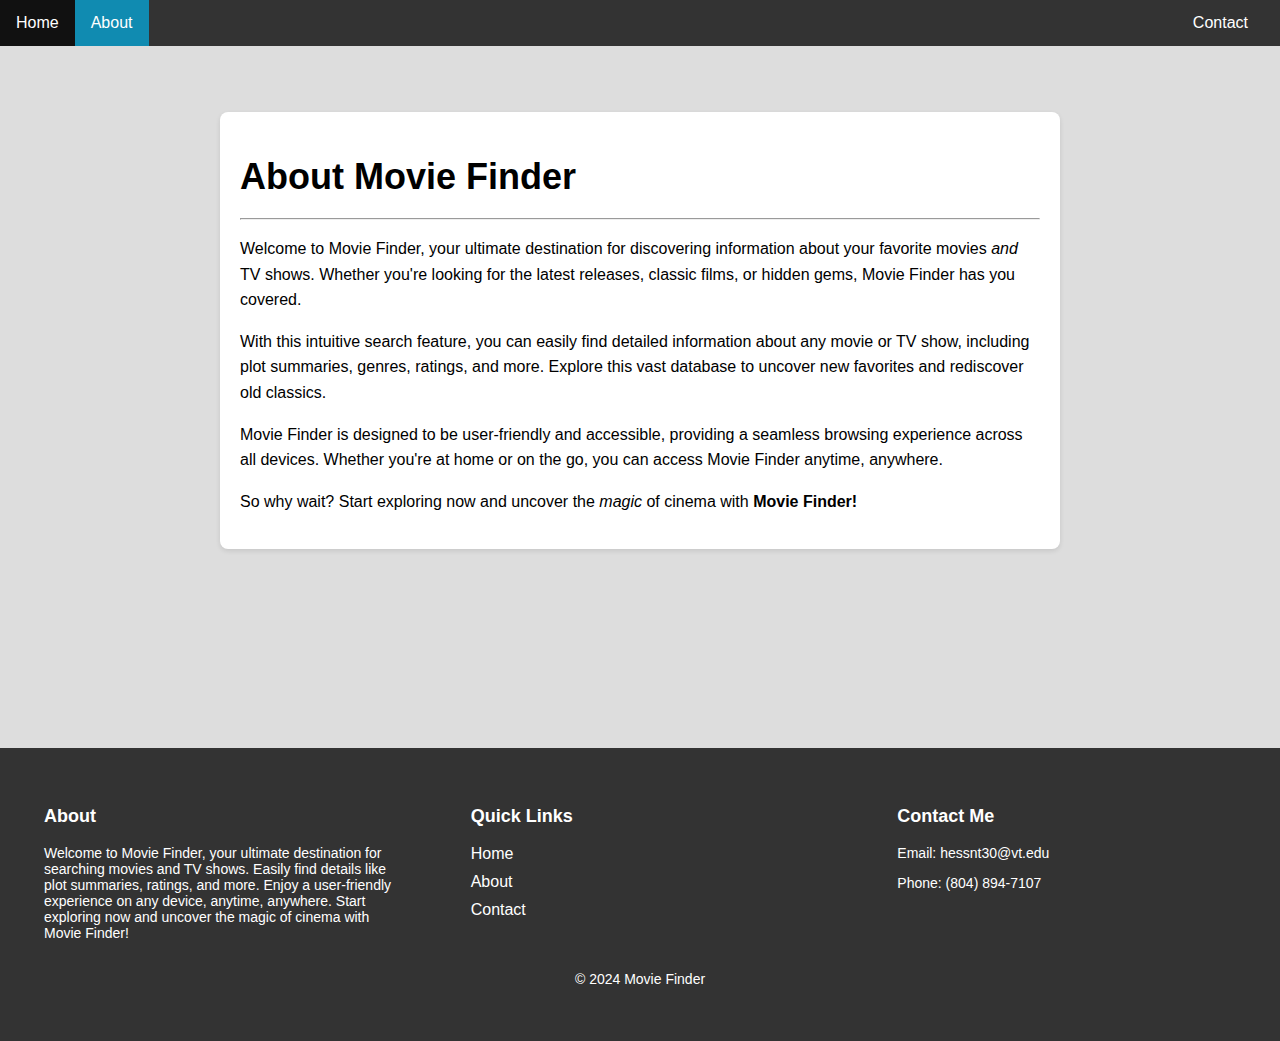
<file: src/about.html>
<!DOCTYPE html>
<html>
  <head>
    <meta charset="utf-8" />
    <meta http-equiv="X-UA-Compatible" content="IE=edge" />
    <title>About - Movie Finder</title>
    <link rel="stylesheet" href="style.css" />
  </head>
  <body>
    <div class="navbar-container">
      <ul class="navbar">
        <div class="navbar-item">
          <a href="index.html" class="navbar-link">Home</a>
        </div>
        <div class="navbar-item">
          <a href="about.html" class="active">About</a>
        </div>
        <div class="navbar-item" id="contact-navbar-item" style="float: right">
          <a href="contact.html" class="navbar-link">Contact</a>
        </div>
        </li>
      </ul>
    </div>
    <div class="container">
      <br />
      <br />
      <br />
      <div class="about-content">
        <h1>About Movie Finder</h1>
        <hr class="about-hr" />
        <p>
          Welcome to Movie Finder, your ultimate destination for discovering
          information about your favorite movies <i>and</i> TV shows. Whether
          you're looking for the latest releases, classic films, or hidden gems,
          Movie Finder has you covered.
        </p>
        <p>
          With this intuitive search feature, you can easily find detailed
          information about any movie or TV show, including plot summaries,
          genres, ratings, and more. Explore this vast database to uncover new
          favorites and rediscover old classics.
        </p>
        <p>
          Movie Finder is designed to be user-friendly and accessible, providing
          a seamless browsing experience across all devices. Whether you're at
          home or on the go, you can access Movie Finder anytime, anywhere.
        </p>
        <p>
          So why wait? Start exploring now and uncover the <i>magic</i> of
          cinema with
          <b>Movie Finder!</b>
        </p>
      </div>
    </div>
    <footer class="footer" id="footer">
      <div class="footer-inner">
        <div class="footer-column">
          <h3>About</h3>
          <p>
            Welcome to Movie Finder, your ultimate destination for searching
            movies and TV shows. Easily find details like plot summaries,
            ratings, and more. Enjoy a user-friendly experience on any device,
            anytime, anywhere. Start exploring now and uncover the magic of
            cinema with Movie Finder!
          </p>
        </div>
        <div class="footer-column">
          <h3>Quick Links</h3>
          <ul>
            <li><a href="index.html">Home</a></li>
            <li><a href="about.html">About</a></li>
            <li><a href="contact.html">Contact</a></li>
          </ul>
        </div>
        <div class="footer-column">
          <h3>Contact Me</h3>
          <p>Email: hessnt30@vt.edu</p>
          <p>Phone: (804) 894-7107</p>
        </div>
      </div>
      <div class="footer-bottom">
        <p>&copy; 2024 Movie Finder</p>
      </div>
    </footer>
    <script src="" async defer></script>
  </body>
</html>
</file>
<file: src/style.css>
body {
  background-color: rgb(221, 221, 221);
  font-family: Arial, Helvetica, sans-serif;
}

.container {
  margin-bottom: 20px;
  min-height: 80vh;
  position: relative;
}

/* Navbar */
.navbar-container {
  padding: 0;
}

.navbar {
  list-style-type: none;
  margin: 0;
  padding: 0;
  overflow: hidden;
  background-color: #333;
  position: fixed;
  top: 0;
  width: 100%;
  left: 0;
  z-index: 1000;
}

.navbar-item {
  float: left;
}

#contact-navbar-item {
  margin-right: 16px;
}

.navbar-link {
  display: block;
  color: white;
  text-align: center;
  padding: 14px 16px;
  text-decoration: none;
}

/* Change the link color to #111 (black) on hover */
.navbar-link:hover {
  background-color: #111;
}

.active {
  display: block;
  color: white;
  text-align: center;
  padding: 14px 16px;
  text-decoration: none;
  background-color: #108bb1;
}

.active:hover {
  background-color: #0e6f8d;
}

/* Search Container */
.search-container {
  display: flex;
  justify-content: center; /* Center horizontally */
  align-items: center; /* Center vertically */
  margin-top: 150px;
}

.search-bar {
  display: flex;
  flex-direction: column;
  align-items: center;
  height: 200px;
}

.label-container {
  position: relative;
  display: flex;
  align-items: center;
  font-size: 50px;
  color: #666;
  width: 400px;
  margin-bottom: 20px;
}

#label {
  position: absolute;
  left: 0;
  margin-left: 20px;
  margin-bottom: 10px;
}

#favorite {
  display: inline-block;
  margin-top: 10px;
  margin-left: 130px;
}

.input-wrapper {
  display: flex;
  align-items: center;
  background-color: #fff;
  border-radius: 25px;
  overflow: hidden;
  box-shadow: 0 2px 5px rgba(0, 0, 0, 0.1);
  width: 100%;
}

#movie-search {
  flex: 1;
  border: none;
  outline: none;
  padding: 12px 20px;
  font-size: 16px;
}

#search-button {
  background-color: #108bb1;
  border: none;
  color: #fff;
  padding: 12px 20px;
  font-size: 16px;
  cursor: pointer;
  transition: background-color 0.3s;
}

#search-button:hover {
  background-color: #0e6f8d;
}

#search {
  margin-left: 40px;
}

#label {
  margin-top: 40px;
  padding-bottom: 20px;
}

/* The Modal (background) */
.modal {
  display: none; /* Hidden by default */
  position: fixed; /* Stay in place */
  z-index: 1; /* Sit on top */
  left: 0;
  top: 0;
  width: 100%; /* Full width */
  height: 100vh; /* Full height */
  overflow: auto; /* Enable scroll if needed */
  background-color: rgb(0, 0, 0); /* Fallback color */
  background-color: rgba(0, 0, 0, 0.4); /* Black w/ opacity */
}

/* Modal Body */
.modal-body {
  padding: 0;
}

/* Modal Content */
.modal-content {
  position: relative;
  background-color: #fefefe;
  margin: auto;
  padding: 0;
  width: 780px;
  box-shadow: rgba(0, 0, 0, 0.2);
  animation-name: animatetop;
  animation-duration: 0.5s;
  height: 720px;
  overflow-y: auto;
  overflow-x: hidden;
}

/* Add Animation */
@keyframes animatetop {
  from {
    top: -600px;
    opacity: 0;
  }
  to {
    top: 0px;
    opacity: 1;
  }
}

#modal-backdrop {
  padding: 0;
  margin-left: 0;
  mask-image: linear-gradient(
    to bottom,
    rgba(0, 0, 0, 1) 60%,
    transparent 100%
  );
}

/* The Close Button */
.close {
  top: 5px;
  right: 10px;
  position: absolute;
  z-index: 10; /* Sit on top */
  color: #aaa;
  float: right;
  font-size: 28px;
  font-weight: bold;
}

.close:hover,
.close:focus {
  color: black;
  text-decoration: none;
  cursor: pointer;
}

.modal-body-header {
  display: flex;
  align-items: flex-start; /* Align items vertically */
}

.modal-movie-extra-info {
  margin-left: 40px;
  display: flex;
  flex-direction: column; /* Align items vertically */
  text-align: left;
  font-size: 14px;
  margin-top: 5px;
}

#criti-score {
  color: #666;
}

#genres {
  margin-top: 8px;
  color: #666;
}

#modal-genres {
  padding-top: 10px;
  padding-bottom: 0;
  margin-bottom: 0;
}

#where-to-watch-wrapper {
  padding: 0;
  height: fit-content;
  width: fit-content;
  cursor: pointer;
}

#where-to-watch {
  padding: 0;
  color: #666;
}

#modal-movie-id {
  padding: 0;
}

.modal-title {
  padding-left: 20px;
  padding-top: 10px;
  width: 60%;
}

#modal-movie-title {
  font-size: 40px;
}

.modal-movie-info {
  padding-left: 2px;
  padding-top: 10px;
  color: #666;
}

#modal-movie-year {
  padding-right: 30px;
}

.modal-movie-rating {
  padding-top: 10px;
}

#modal-rating {
  color: #666;
}

.modal-movie-desc {
  padding-top: 10px;
  padding-left: 20px;
  width: 60%;
  padding-bottom: 10px;
}

/* Where To Watch Modal (WTW) */
.wtw-modal {
  display: none; /* Hidden by default */
  position: fixed; /* Stay in place */
  z-index: 1; /* Sit on top */
  left: 0;
  top: 0;
  width: 100%; /* Full width */
  height: 100vh; /* Full height */
  overflow: auto; /* Enable scroll if needed */
  background-color: rgb(0, 0, 0); /* Fallback color */
  background-color: rgba(0, 0, 0, 0.4); /* Black w/ opacity */
}

/* Modal Body */
.wtw-modal-body {
  padding: 0;
}

/* Modal Content */
.wtw-modal-content {
  position: relative;
  background-color: #fefefe;
  margin: auto;
  padding: 0;
  width: 400px;
  box-shadow: rgba(0, 0, 0, 0.2);
  animation-name: animatetop;
  animation-duration: 0.5s;
  height: 720px;
  overflow-y: auto;
  overflow-x: hidden;
}

/* Add Animation */
@keyframes animatetop {
  from {
    top: -600px;
    opacity: 0;
  }
  to {
    top: 0px;
    opacity: 1;
  }
}

/* The services divs */
.service-icon {
  width: 60px;
  height: 60px;
  border: 2px black solid;
  border-radius: 50%;
}

.service-div {
  display: flex;
  align-items: center;
  margin-top: 40px;
  margin-left: 24px;
}

.service-info {
  display: flex;
  flex-direction: column; /* Change to column layout */
  align-items: flex-start; /* Align items to the start */
  margin-left: 8px;
}

.service-title {
  font-size: 24px; /* Larger font size for the title */
  color: #333; /* Gray color for the title */
  font-weight: bold; /* Bold font weight for emphasis */
}

.service-price {
  font-size: 16px; /* Smaller font size for the price */
  color: #888; /* Lighter gray color for the price */
  margin-top: 5px; /* Add margin-top for spacing */
}

.service-watch-wrapper {
  display: flex;
  align-items: center;
  justify-content: center;
  flex-direction: column;
  margin-left: auto;
  margin-right: 32px;
}

.watch-button {
  background-color: #108bb1;
  border: none;
  color: white;
  padding: 8px 24px;
  text-align: center;
  text-decoration: none;
  display: inline-block;
  font-size: 16px;
  border-radius: 5px;
  transition: background-color 0.3s;
  cursor: pointer;
}

.watch-button:hover {
  background-color: #0e6f8d; /* Darker Green */
}

.service-hr {
  width: 85%;
  margin-top: 24px;
}

.wtw-footer {
  position: absolute; /* Position the footer absolutely */
  bottom: 0; /* Align the footer to the bottom */
  right: 0; /* Align the footer to the right */
  width: 100px; /* Set a fixed width for the footer */
  height: auto; /* Allow height to adjust based on content */
  padding: 20px; /* Add padding for better appearance */
  box-sizing: border-box; /* Include padding in the width */
}

.wtw-footer:hover {
  cursor: pointer;
}

#show-more-1 {
  color: #108bb1;
}

/* Results Container */
.results-wrapper {
  display: flex;
  align-items: center;
  justify-content: center;
  flex-direction: column;
}

#results {
  border: solid 1px #ccc;
  padding-top: 0px;
  padding: 10px;
  margin-top: 20px;
  width: 80%;
  height: 600px;
  border-radius: 10px;
  background-color: #ccc;
  display: none;
  flex-direction: column;
  align-items: center;
  justify-content: flex-start;
  flex-grow: 1; /* Take up remaining vertical space */
  box-shadow: 0 5px 10px rgba(0, 0, 0, 0.2);
  scrollbar-width: thin; /* For Firefox */
  scrollbar-color: rgba(0, 0, 0, 0.2) rgba(0, 0, 0, 0); /* For Firefox */
}

#search-results {
  overflow-y: auto;
  display: flex; /* Change display property to flex */
  flex-wrap: wrap; /* Allow cards to wrap to the next line */
  justify-content: flex-start;
}

#num-results {
  color: #666;
}

.featured-header {
  display: block;
  margin-bottom: 10px;
  font-size: 50px;
  color: #666;
}

.featured-wrapper {
  display: flex;
  align-items: center;
  justify-content: center;
  flex-direction: column;
}

#featured-movies {
  flex-direction: column;
  align-items: center;
  justify-content: flex-start;
}
#featured-movies-list {
  overflow-y: auto;
  display: flex; /* Change display property to flex */
  flex-wrap: wrap; /* Allow cards to wrap to the next line */
  justify-content: flex-start;
}

/* Movie Card */
.featured-movie-card {
  /* Add shadows to create the "card" effect */
  box-shadow: 0 4px 8px 0 rgba(0, 0, 0, 0.2);
  transition: 0.3s;
  width: 185px;
  height: 350px;
  margin: 10px;
  display: flex; /* Set display to flex */
  flex-direction: column; /* Stack items vertically */
  justify-content: flex-start; /* Align items to the start */
  background-color: #ffffff;
}

/* On mouse-over, add a deeper shadow */
.featured-movie-card:hover {
  box-shadow: 0 8px 16px 0 rgba(0, 0, 0, 0.2);
  cursor: pointer;
}

#featured-missing-image {
  height: 274px;
}

.featured-movie-title {
  font-size: large;
  padding-left: 5px;
  padding-right: 5px;
  margin-top: 5px;
}

.featured-movie-year {
  padding-left: 5px;
  padding-right: 5px;
}

.featured-movie-type {
  padding-left: 5px;
  padding-right: 5px;
}

.featured-movie-info {
  color: #666;
  margin-top: 5px;
  display: flex;
  justify-content: space-between;
}

/* Movie Card */
.movie-card {
  /* Add shadows to create the "card" effect */
  box-shadow: 0 4px 8px 0 rgba(0, 0, 0, 0.2);
  transition: 0.3s;
  width: 185px;
  height: 350px;
  margin: 10px;
  display: flex; /* Set display to flex */
  flex-direction: column; /* Stack items vertically */
  justify-content: flex-start; /* Align items to the start */
  background-color: #ffffff;
}

/* On mouse-over, add a deeper shadow */
.movie-card:hover {
  box-shadow: 0 8px 16px 0 rgba(0, 0, 0, 0.2);
  cursor: pointer;
}

#missing-image {
  height: 274px;
}

.movie-title {
  font-size: large;
  padding-left: 5px;
  padding-right: 5px;
  margin-top: 5px;
}

.movie-year {
  padding-left: 5px;
  padding-right: 5px;
}

.movie-type {
  padding-left: 5px;
  padding-right: 5px;
}

.movie-info {
  color: #666;
  margin-top: 5px;
  display: flex;
  justify-content: space-between;
}

/* About */
.about-content {
  max-width: 800px;
  margin: 50px auto;
  padding: 20px;
  background-color: #fff;
  border-radius: 8px;
  box-shadow: 0 2px 5px rgba(0, 0, 0, 0.1);
}

.about-content h1 {
  font-size: 36px;
  margin-bottom: 20px;
}

.about-content p {
  font-size: 16px;
  line-height: 1.6;
  margin-bottom: 15px;
}

/* Contact */
.contact-container {
  max-width: 800px;
  position: relative;
  margin: 110px auto;
  padding: 20px;
  min-height: 70vh;
}

.contact-wrapper {
  max-width: 800px;
  position: relative;
  padding: 20px;
  background-color: #fff;
  border-radius: 8px;
  box-shadow: 0 2px 5px rgba(0, 0, 0, 0.1);
}

.contact-form {
  height: fit-content;
}

#contact-header {
  font-size: 36px;
  margin-bottom: 20px;
}

.contact-label {
  display: block;
  margin-bottom: 10px;
  font-weight: bold;
  padding-top: 10px;
}

.contact-input {
  width: 100%;
  padding: 10px;
  margin-bottom: 15px;
  border: 1px solid #ccc;
  border-radius: 4px;
  box-sizing: border-box;
}

#message {
  height: 150px;
  max-width: 780px;
}

#contact-submit {
  background-color: #333;
  color: #fff;
  padding: 10px 20px;
  border: none;
  border-radius: 4px;
  cursor: pointer;
}

#contact-submit:hover {
  background-color: #555;
}

/* Footer */
.footer {
  position: absolute;
  display: block;
  width: 100%;
  background-color: #333;
  color: #fff;
  padding: 40px 0;
  height: fit-content;
  left: 0;
}

.footer-inner {
  display: flex;
  flex-wrap: wrap;
  justify-content: center;
}

.footer-column {
  flex: 1;
  padding: 0 20px;
  margin-left: 24px;
}

.footer-column h3 {
  font-size: 18px;
}

.footer-column p {
  font-size: 14px;
  margin-bottom: 10px;
}

.footer-column ul {
  list-style-type: none;
  padding: 0;
}

.footer-column ul li {
  margin-bottom: 10px;
}

.footer-column ul li a {
  color: #fff;
  text-decoration: none;
}

.footer-column ul li a:hover {
  text-decoration: underline;
}

.footer-bottom {
  text-align: center;
  margin-top: 20px;
}

.footer-bottom p {
  font-size: 14px;
}
</file>
